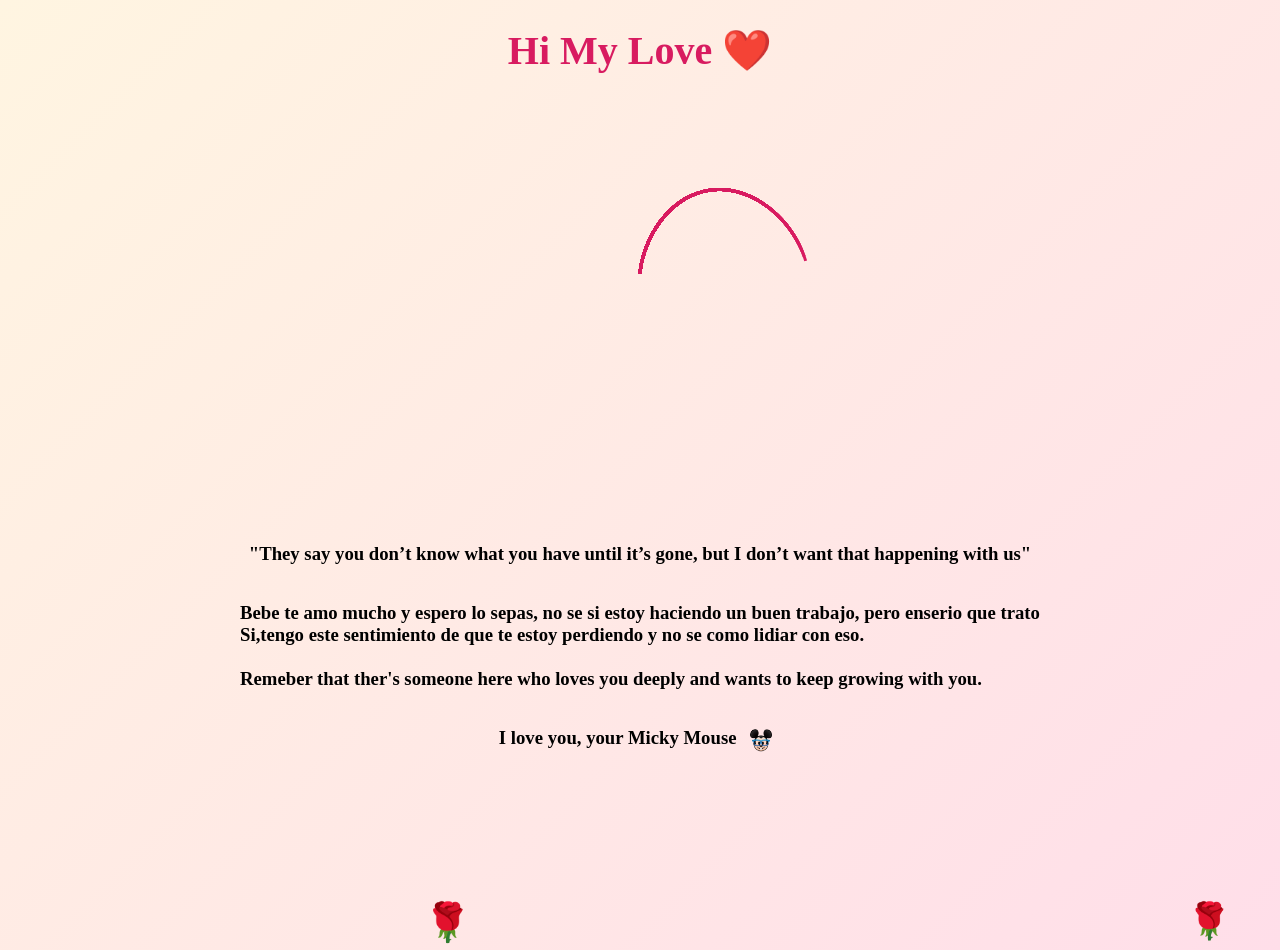
<file: index.html>
<!DOCTYPE html>
<html lang="en">
<head>
<meta charset="UTF-8">
<meta name="viewport" content="width=device-width, initial-scale=1.0">

<title>Maysita</title>

<link rel="stylesheet" href="style.css">

<style>
body{
    flex-direction: column;
}

canvas{
    margin-top:40px;
}

.pencil{
    position:absolute;
    font-size:30px;
    transform: translate(-50%, -50%);
}
</style>

</head>

<body>

<h1>Hi My Love ❤️</h1>

<canvas id="heartCanvas" width="500" height="400"></canvas>

<h3>"They say you don’t know what you have until it’s gone, but I don’t want that happening with us"<br>

<h3>Bebe te amo mucho y espero lo sepas, no se si estoy haciendo un buen trabajo, pero enserio que trato<br> 
Si,tengo este sentimiento de que te estoy perdiendo y no se como lidiar con eso.<br><br>
 Remeber that ther's someone here who loves you deeply and wants to keep growing with you.</h3>
<h3>
  I love you, your Micky Mouse 
  <img src="Micky.png" style="width:40px; height:24px; vertical-align:middle;">
</h3>

<script src="heart.js"></script>

</body>

</html>
</file>
<file: style.css>
body {
    margin: 0;
    padding: 0 25px 50px 25px;    /* space at bottom */
    display: flex;
    flex-direction: column;   /* stack elements vertically */
    justify-content: flex-start; /* start from top */
    align-items: center;      /* center horizontally */
    min-height: 100vh;        /* full viewport height */
    
    background: linear-gradient(135deg, #fff5e1 0%, #ffdee9 100%);
    font-family: Georgia, serif;
    overflow: auto;
}   

.card {
    background: rgba(255,255,255,0.8);
    padding: 40px;
    border-radius: 30px;
    box-shadow: 0 10px 30px rgba(0,0,0,0.1);
    text-align: center;
    max-width: 400px;
    z-index: 10;
    border: 2px solid #f8bbd0;
}

h1 {
    color: #d81b60;
    font-size: 2.5rem;
    margin-bottom: 10px;
}

p {
    color: #880e4f;
    font-size: 1.2rem;
    line-height: 1.5;
}

.rose {
    position: absolute;      /* crucial: makes top/left work relative to body */
    pointer-events: none;    /* so you can click through them */
    user-select: none;       /* prevents text selection */
}

@keyframes fall {
    from {
        transform: translateY(-50px) rotate(0deg);
    }
    to {
        transform: translateY(110vh) rotate(360deg);
    }
}
</file>
